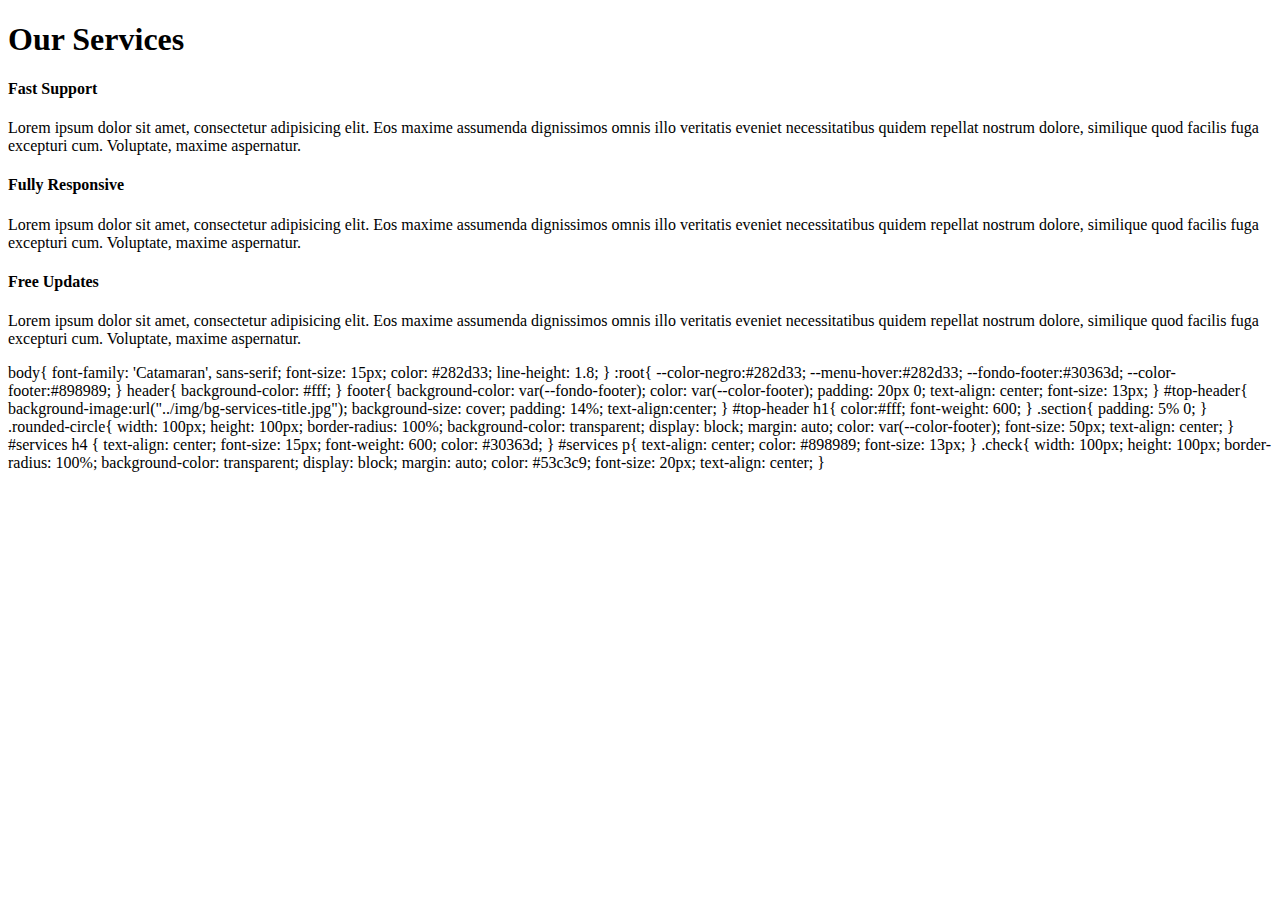
<file: prueba2/index.html>
<!doctype html>
<html>
<head>
<meta charset="UTF-8">
<title>Documento sin título</title>
</head>

<body>
</body>
</html>
<section id="top-header">
	<h1> Our Services</h1>
	
	</section>
<section id="services">
	<div class="container">
		<div class= "row">
			<article class= "col-lg-4 col-ms-6 col-12">
				<span class= "rounded-circle"> <i class="fas fa-envelope-open-text">
					</i></span>
				<h4>Fast Support</h4>
				<p>Lorem ipsum dolor sit amet, consectetur adipisicing elit. Eos maxime assumenda dignissimos omnis illo veritatis eveniet necessitatibus quidem repellat nostrum dolore, similique quod facilis fuga excepturi cum. Voluptate, maxime aspernatur.</p>
				<span class="check"><i class="fas fa-check"></i></span>

			
			</article>
			<article class="col-lg-4 col-ms-6 col-12">
				<span class= "rounded-circle"> <i class="fas fa-tablet-alt"></i></span>
				<h4>Fully Responsive</h4>
				<p>Lorem ipsum dolor sit amet, consectetur adipisicing elit. Eos maxime assumenda dignissimos omnis illo veritatis eveniet necessitatibus quidem repellat nostrum dolore, similique quod facilis fuga excepturi cum. Voluptate, maxime aspernatur.</p>
				<span class="check"><i class="fas fa-check"></i></span>

			
			</article>
			<article class="col-lg-4 col-ms-6 col-12">
				<span class= "rounded-circle"><i class="fas fa-cloud-download-alt"></i></span>
				<h4>Free Updates</h4>
				<p>Lorem ipsum dolor sit amet, consectetur adipisicing elit. Eos maxime assumenda dignissimos omnis illo veritatis eveniet necessitatibus quidem repellat nostrum dolore, similique quod facilis fuga excepturi cum. Voluptate, maxime aspernatur.</p>
				<span class="check"><i class="fas fa-check"></i></span>

			</article>
		
		</div>
	
	</div>
	<section id="see">
		<div class="container">
			<div clas="row">
				<article class="col-lg-3 col-sm-6 col-12">
				
				</article>
			
			</div>
		</div>
	
	</section>
	
	
	
	</section>

body{
	
	font-family: 'Catamaran', sans-serif;
	font-size: 15px;
	color: #282d33;
	line-height: 1.8;
	
}

:root{
	--color-negro:#282d33;
	--menu-hover:#282d33;
	--fondo-footer:#30363d;
	--color-footer:#898989;
}
header{
	background-color: #fff;
}
footer{
	background-color: var(--fondo-footer);
	color: var(--color-footer);
	padding: 20px 0;
	text-align: center;
	font-size: 13px;
}
#top-header{
	background-image:url("../img/bg-services-title.jpg");
	background-size: cover;
	padding: 14%;
	text-align:center;
}
#top-header h1{ 
	color:#fff;
	font-weight: 600;
}
.section{ 
	padding: 5% 0;
}



.rounded-circle{
	width: 100px;
	height: 100px;
	border-radius: 100%;
	background-color: transparent;
	display: block;
	margin: auto;
	color: var(--color-footer);
	font-size: 50px;
	text-align: center;
}

#services h4 {
	text-align: center;
	font-size: 15px;
	font-weight: 600;
	color: #30363d;
}
#services p{ 
	text-align: center;
	color: #898989;
	font-size: 13px;
}
.check{
	width: 100px;
	height: 100px;
	border-radius: 100%;
	background-color: transparent;
	display: block;
	margin: auto;
	color: #53c3c9;
	font-size: 20px;
	text-align: center;
}
</file>
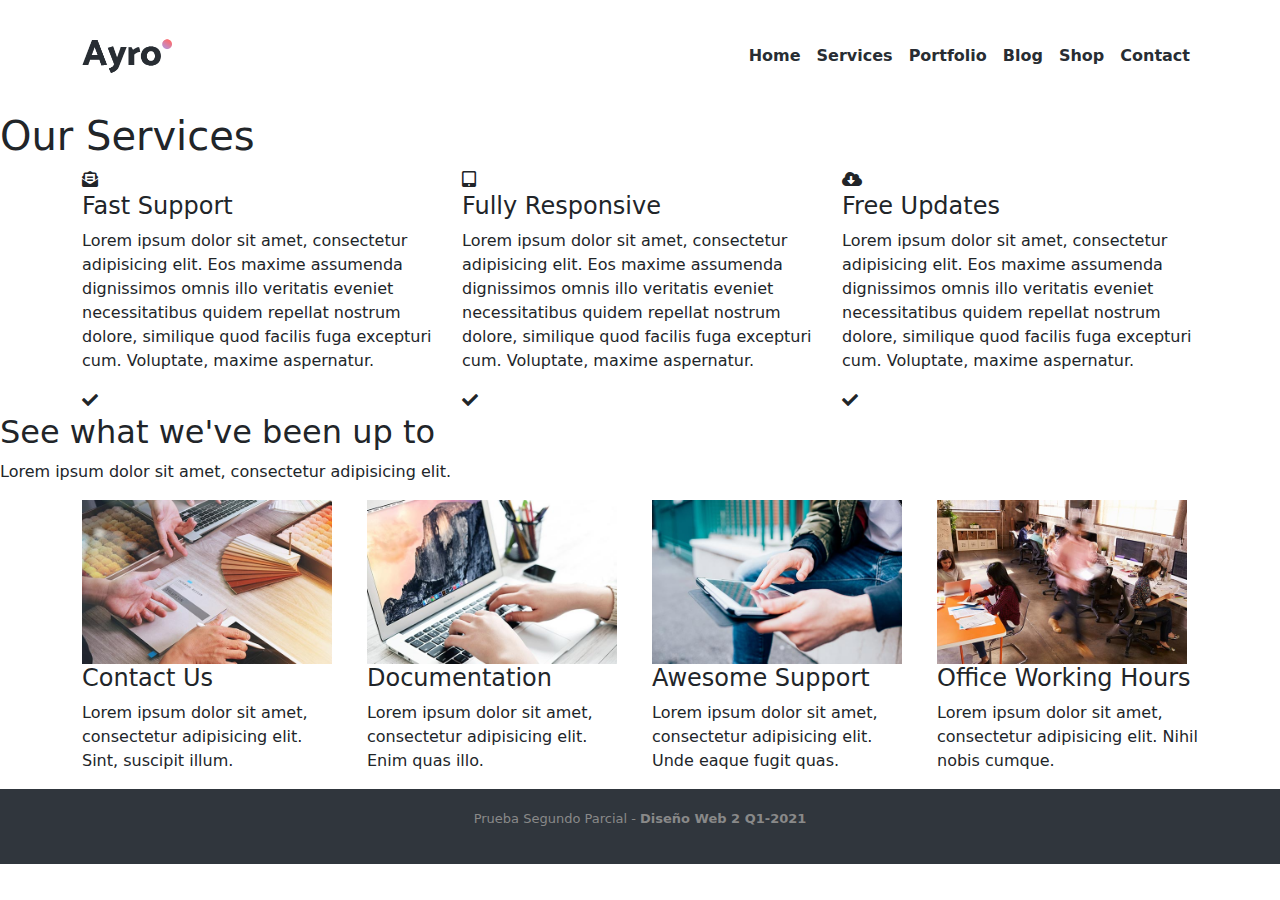
<file: Sitio sin nombre 5/index.html>
<!DOCTYPE html>
<html>
<head>
<meta charset="utf-8">
<meta name="viewport" content="width=device-width, initial-scale=1">
<title></title>
<link href="img/favicon.png" rel="shortcut icon">
<link href="css/bootstrap.min.css" rel="stylesheet">
<link href="css/bootstrap-custom.css" rel="stylesheet">
<link href="https://cdnjs.cloudflare.com/ajax/libs/font-awesome/5.12.1/css/all.min.css" rel="stylesheet">
<link href="css/style.css" rel="stylesheet">

</head>
<body>

<header class="header-area">
	<div class="container">


		<nav class="navbar navbar-expand-lg navbar-light bg-light">

			<a class="navbar-brand" href="index.html"><img src="img/logo-dark.png" class="img-fluid" width="100px"></a>


		  <button class="navbar-toggler" type="button" data-bs-toggle="collapse" data-bs-target="#navbar" aria-controls="navbar" aria-expanded="false" aria-label="Toggle navigation">
			<span class="navbar-toggler-icon"></span>
		  </button>

		  <div class="collapse navbar-collapse" id="navbar">
			<ul class="navbar-nav ms-auto">
			  <li class="nav-item active">
				<a class="nav-link" href="index.html">Home</a>
			  </li>
			  <li class="nav-item">
				<a class="nav-link" href="#">Services</a>
			  </li>
			  <li class="nav-item">
				<a class="nav-link" href="#">Portfolio</a>
			  </li>
			  <li class="nav-item">
				<a class="nav-link" href="#">Blog</a>
			  </li>
			  <li class="nav-item">
				<a class="nav-link" href="#">Shop</a>
			  </li>
			  <li class="nav-item">
				<a class="nav-link" href="#">Contact</a>
			  </li>
			</ul>


		  </div>
		</nav>

	</div>
</header>
<section id="top-header">
	<h1> Our Services</h1>
	
	</section>
<section id="services">
	<div class="container">
		<div class= "row">
			<article class= "col-lg-4 col-ms-6 col-12">
				<span class= "rounded-circle"> <i class="fas fa-envelope-open-text">
					</i></span>
				<h4>Fast Support</h4>
				<p>Lorem ipsum dolor sit amet, consectetur adipisicing elit. Eos maxime assumenda dignissimos omnis illo veritatis eveniet necessitatibus quidem repellat nostrum dolore, similique quod facilis fuga excepturi cum. Voluptate, maxime aspernatur.</p>
				<span class="check"><i class="fas fa-check"></i></span>

			
			</article>
			<article class="col-lg-4 col-ms-6 col-12">
				<span class= "rounded-circle"> <i class="fas fa-tablet-alt"></i></span>
				<h4>Fully Responsive</h4>
				<p>Lorem ipsum dolor sit amet, consectetur adipisicing elit. Eos maxime assumenda dignissimos omnis illo veritatis eveniet necessitatibus quidem repellat nostrum dolore, similique quod facilis fuga excepturi cum. Voluptate, maxime aspernatur.</p>
				<span class="check"><i class="fas fa-check"></i></span>

			
			</article>
			<article class="col-lg-4 col-ms-6 col-12">
				<span class= "rounded-circle"><i class="fas fa-cloud-download-alt"></i></span>
				<h4>Free Updates</h4>
				<p>Lorem ipsum dolor sit amet, consectetur adipisicing elit. Eos maxime assumenda dignissimos omnis illo veritatis eveniet necessitatibus quidem repellat nostrum dolore, similique quod facilis fuga excepturi cum. Voluptate, maxime aspernatur.</p>
				<span class="check"><i class="fas fa-check"></i></span>

			</article>
		
		</div>
	
	</div>
	<section id="see">
		<div class="container">
			<div clas="row">
				<article class="col-lg-3 col-sm-6 col-12">
				
				</article>
			
			</div>
		</div>
	
	</section>
	
	
	
	</section>

<section id="see" class="section">
		<h2>See what we've been up to</h2>
		<p>Lorem ipsum dolor sit amet, consectetur adipisicing elit.</p>
	  <div class="container">
			<div class="row">
				<article class="col-lg-3 col-sm-6 col-12">
					<img src="img/Services-Single-Image-1.jpg" width="250px" class="img-fluid">
					<h4>Contact Us</h4>
					<p>Lorem ipsum dolor sit amet, consectetur adipisicing elit. Sint, suscipit illum.</p>
				</article>
				
				<article class="col-lg-3 col-sm-6 col-12">
					<img src="img/Services-Single-Image-2.jpg" width="250px" class="img-fluid">
				  <h4>Documentation</h4>
					<p>Lorem ipsum dolor sit amet, consectetur adipisicing elit. Enim quas illo.</p>
				</article>
				
				<article class="col-lg-3 col-sm-6 col-12">
					<img src="img/Services-Single-Image-3.jpg" width="250px" class="img-fluid">
					<h4>Awesome Support</h4>
					<p>Lorem ipsum dolor sit amet, consectetur adipisicing elit. Unde eaque fugit quas.</p>
				</article>
				
				<article class="col-lg-3 col-sm-6 col-12">
					<img src="img/Services-Single-Image-4.jpg" width="250px" class="img-fluid">
					<h4>Office Working Hours</h4>
					<p>Lorem ipsum dolor sit amet, consectetur adipisicing elit. Nihil nobis cumque.</p>
				</article>
			
			</div>
		</div>
	</section>







<footer>
	<div class="container">
		<p>Prueba Segundo Parcial - <b>Diseño Web 2 Q1-2021</b></p>
	</div>
</footer>

<!-- js -->
<script src="js/jquery.min.js"></script>
<script src="js/bootstrap.min.js"></script>

</body>

</html>
</file>
<file: Sitio sin nombre 5/css/style.css>
body{
	
}
:root{
	--color-negro:#282d33;
	--menu-hover:#282d33;
	--fondo-footer:#30363d;
	--color-footer:#898989;
}
header{
	background-color: #fff;
}
footer{
	background-color: var(--fondo-footer);
	color: var(--color-footer);
	padding: 20px 0;
	text-align: center;
	font-size: 13px;
}
</file>
